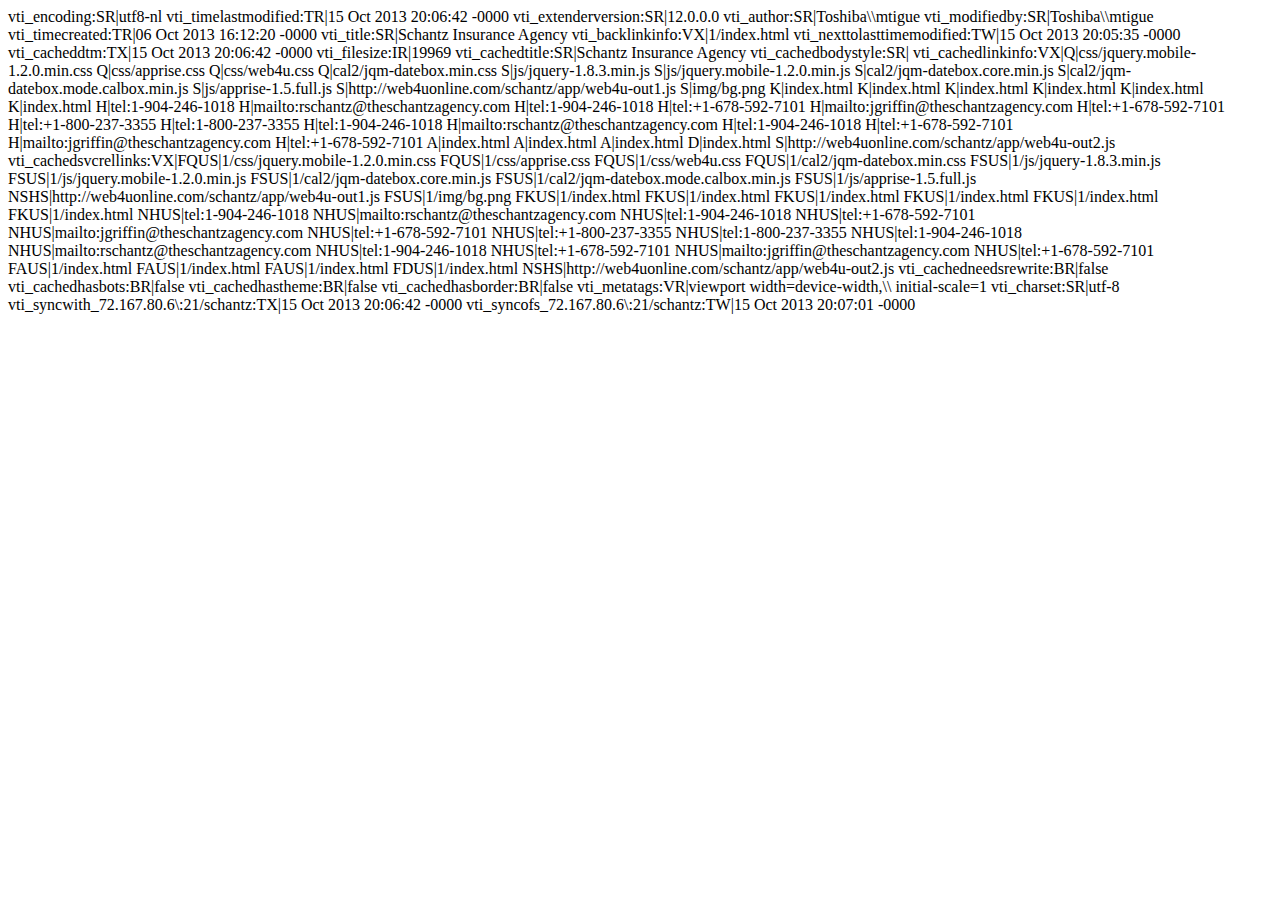
<file: _vti_cnf/index.html>
vti_encoding:SR|utf8-nl
vti_timelastmodified:TR|15 Oct 2013 20:06:42 -0000
vti_extenderversion:SR|12.0.0.0
vti_author:SR|Toshiba\\mtigue
vti_modifiedby:SR|Toshiba\\mtigue
vti_timecreated:TR|06 Oct 2013 16:12:20 -0000
vti_title:SR|Schantz Insurance Agency
vti_backlinkinfo:VX|1/index.html
vti_nexttolasttimemodified:TW|15 Oct 2013 20:05:35 -0000
vti_cacheddtm:TX|15 Oct 2013 20:06:42 -0000
vti_filesize:IR|19969
vti_cachedtitle:SR|Schantz Insurance Agency
vti_cachedbodystyle:SR|<body>
vti_cachedlinkinfo:VX|Q|css/jquery.mobile-1.2.0.min.css Q|css/apprise.css Q|css/web4u.css Q|cal2/jqm-datebox.min.css S|js/jquery-1.8.3.min.js S|js/jquery.mobile-1.2.0.min.js S|cal2/jqm-datebox.core.min.js S|cal2/jqm-datebox.mode.calbox.min.js S|js/apprise-1.5.full.js S|http://web4uonline.com/schantz/app/web4u-out1.js S|img/bg.png K|index.html K|index.html K|index.html K|index.html K|index.html K|index.html H|tel:1-904-246-1018 H|mailto:rschantz@theschantzagency.com H|tel:1-904-246-1018 H|tel:+1-678-592-7101 H|mailto:jgriffin@theschantzagency.com H|tel:+1-678-592-7101 H|tel:+1-800-237-3355 H|tel:1-800-237-3355 H|tel:1-904-246-1018 H|mailto:rschantz@theschantzagency.com H|tel:1-904-246-1018 H|tel:+1-678-592-7101 H|mailto:jgriffin@theschantzagency.com H|tel:+1-678-592-7101 A|index.html A|index.html A|index.html D|index.html S|http://web4uonline.com/schantz/app/web4u-out2.js
vti_cachedsvcrellinks:VX|FQUS|1/css/jquery.mobile-1.2.0.min.css FQUS|1/css/apprise.css FQUS|1/css/web4u.css FQUS|1/cal2/jqm-datebox.min.css FSUS|1/js/jquery-1.8.3.min.js FSUS|1/js/jquery.mobile-1.2.0.min.js FSUS|1/cal2/jqm-datebox.core.min.js FSUS|1/cal2/jqm-datebox.mode.calbox.min.js FSUS|1/js/apprise-1.5.full.js NSHS|http://web4uonline.com/schantz/app/web4u-out1.js FSUS|1/img/bg.png FKUS|1/index.html FKUS|1/index.html FKUS|1/index.html FKUS|1/index.html FKUS|1/index.html FKUS|1/index.html NHUS|tel:1-904-246-1018 NHUS|mailto:rschantz@theschantzagency.com NHUS|tel:1-904-246-1018 NHUS|tel:+1-678-592-7101 NHUS|mailto:jgriffin@theschantzagency.com NHUS|tel:+1-678-592-7101 NHUS|tel:+1-800-237-3355 NHUS|tel:1-800-237-3355 NHUS|tel:1-904-246-1018 NHUS|mailto:rschantz@theschantzagency.com NHUS|tel:1-904-246-1018 NHUS|tel:+1-678-592-7101 NHUS|mailto:jgriffin@theschantzagency.com NHUS|tel:+1-678-592-7101 FAUS|1/index.html FAUS|1/index.html FAUS|1/index.html FDUS|1/index.html NSHS|http://web4uonline.com/schantz/app/web4u-out2.js
vti_cachedneedsrewrite:BR|false
vti_cachedhasbots:BR|false
vti_cachedhastheme:BR|false
vti_cachedhasborder:BR|false
vti_metatags:VR|viewport width=device-width,\\ initial-scale=1
vti_charset:SR|utf-8
vti_syncwith_72.167.80.6\:21/schantz:TX|15 Oct 2013 20:06:42 -0000
vti_syncofs_72.167.80.6\:21/schantz:TW|15 Oct 2013 20:07:01 -0000
</file>
